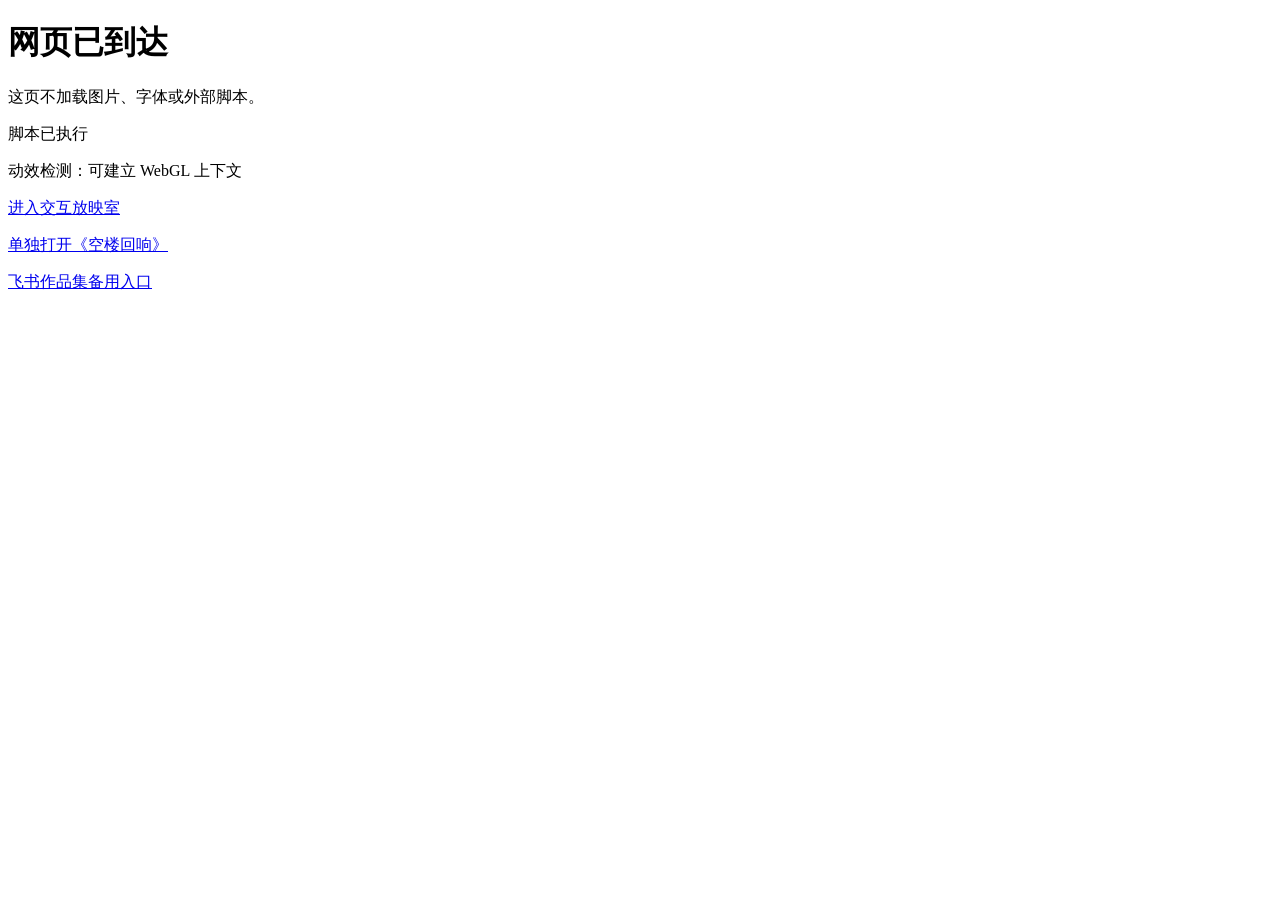
<file: ping.html>
<!doctype html>
<html lang="zh-CN"><meta charset="utf-8"><meta name="viewport" content="width=device-width,initial-scale=1"><meta name="robots" content="noindex,nofollow"><title>作品集连接检查</title>
<h1>网页已到达</h1>
<p>这页不加载图片、字体或外部脚本。</p>
<p id="script">脚本尚未执行</p><p id="graphics">动效检测等待中</p>
<p><a href="./">进入交互放映室</a></p>
<p><a href="assets/konglou-lite-720p.mp4">单独打开《空楼回响》</a></p>
<p><a href="https://my.feishu.cn/wiki/W1a6wsG2wiyLZnkIknEcfHCQnvg?from=from_copylink">飞书作品集备用入口</a></p>
<script>
document.getElementById('script').textContent='脚本已执行';
try{var c=document.createElement('canvas'),g=c.getContext('webgl');document.getElementById('graphics').textContent=g?'动效检测：可建立 WebGL 上下文':'动效检测：WebGL 不可用，可使用静态页面';if(g){var e=g.getExtension('WEBGL_lose_context');if(e)e.loseContext();}}catch(e){document.getElementById('graphics').textContent='动效检测：不可用，可使用静态页面';}
</script></html>
</file>
